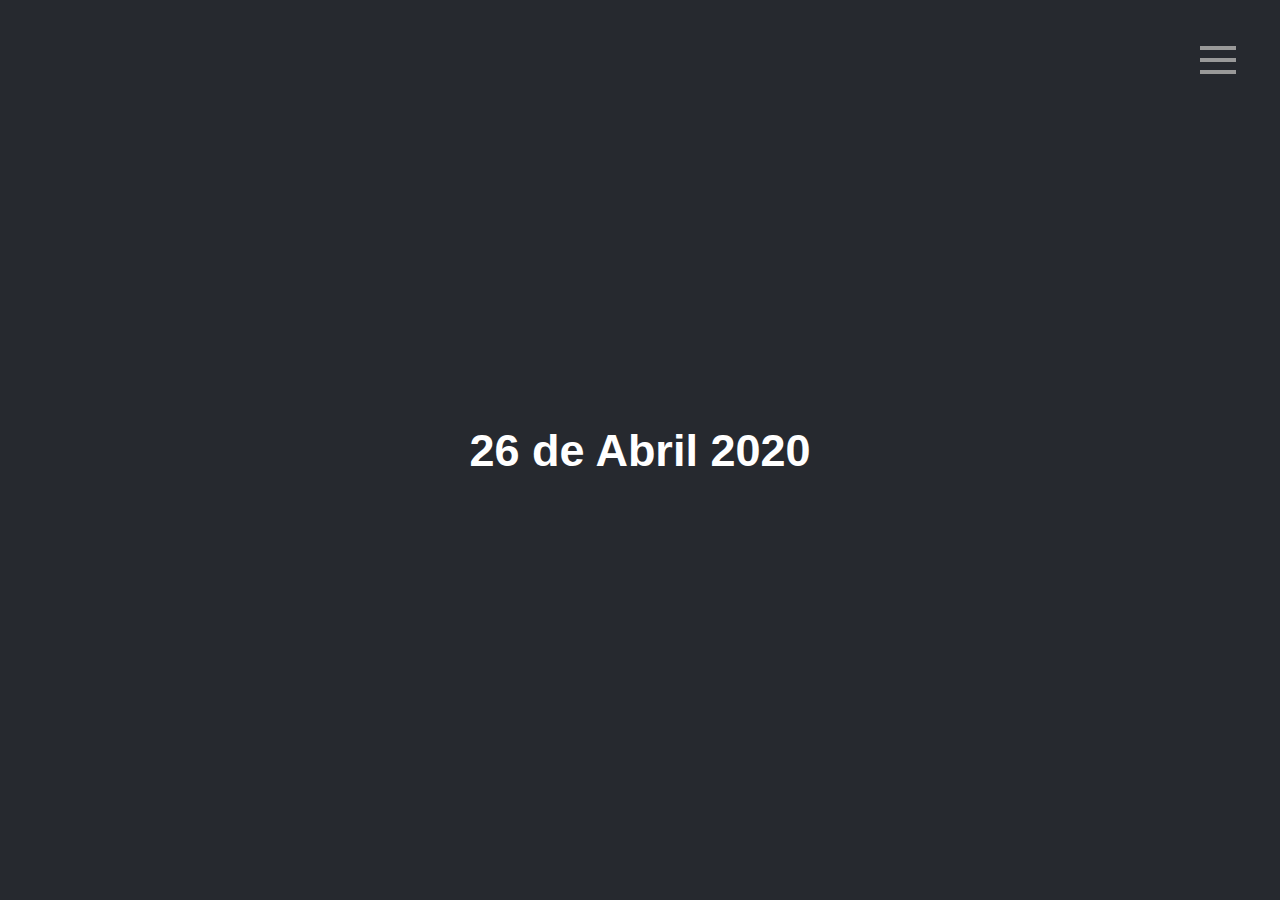
<file: menuburguer/index.html>
<!DOCTYPE html>
<html lang="en">
<head>
	<meta charset="UTF-8">
	<title>Menu Hamburguesa</title>
	<link rel="stylesheet" href="css/style.css">
	<meta content="width=device-width, initial-scale=1" name="viewport" />
</head>
<body>
	<a href="" class="nav-trigger">
		Menu <span></span>
	</a>
	
	<main>
		<section class="intro">
			<h1>26 de Abril 2020</h1>
		</section>
	</main>

	<nav class="nav-container" id="navigation">
		<header>
			<h2>navigation</h2>
		</header>
		<ul class="nav">
			<li><a href="#">About</a></li>
			<li><a href="#">Service</a></li>
			<li><a href="#">Portafolio</a></li>
			<li><a href="#">Clientes</a></li>
			<li><a href="#">Contact</a></li>
		</ul>
	</nav>	
	<div class="overlay"></div>
</body>
<script type="text/javascript" src="js/script.js"></script>
</html>
</file>
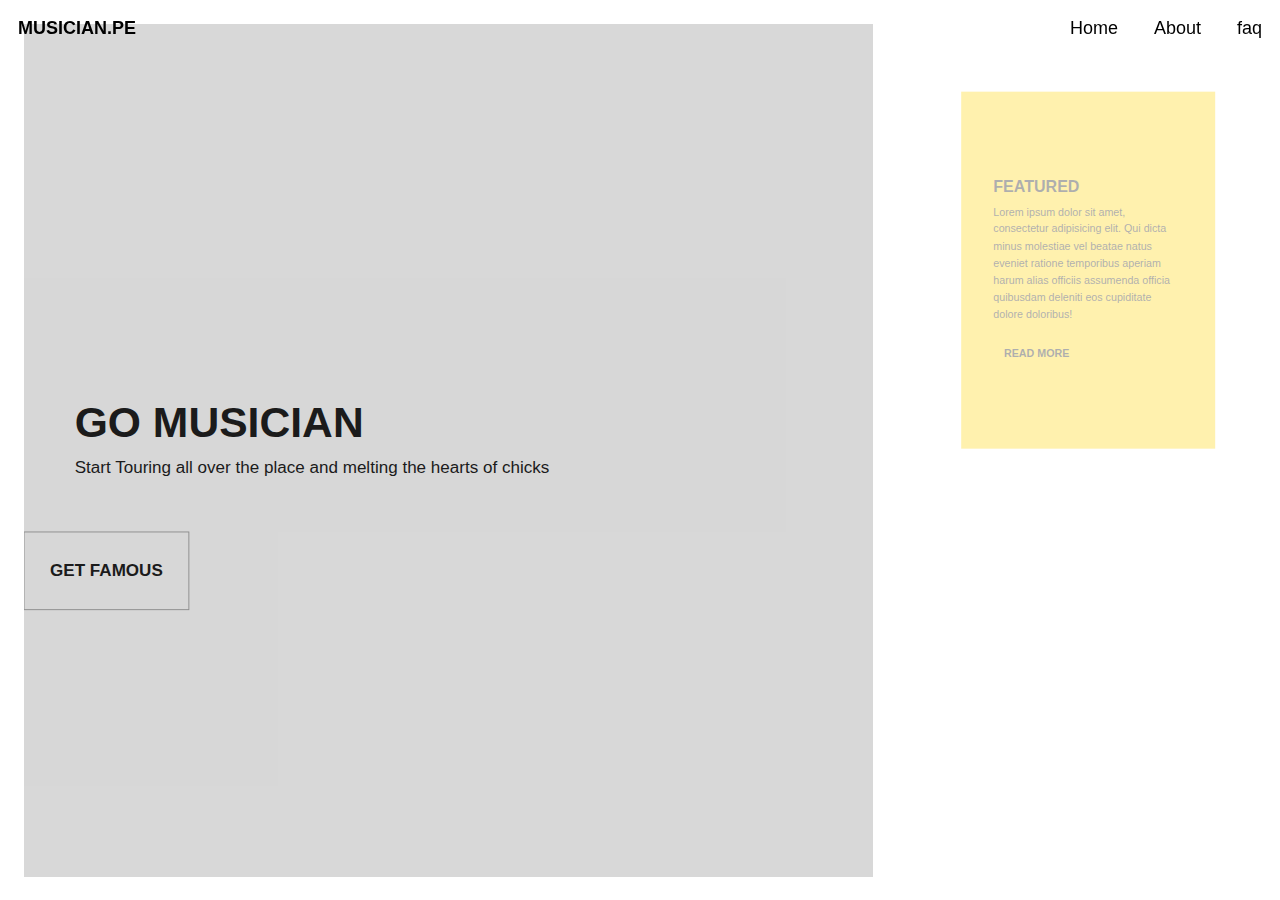
<file: prueba/index.html>
<!DOCTYPE html>
<html lang="en">
<head>
	<meta charset="UTF-8">
	<title>Prueba Media Queries</title>
	<meta content="width=device-width, initial-scale=1" name="viewport" />
	<link rel="stylesheet" href="css/style.css">
</head>
<body>
	<header>
		<a href="" class="logo">Musician.pe</a>
		<nav>
			<ul>
				<li><a href=""></a>Home</li>
				<li><a href=""></a>About</li>
				<li><a href=""></a>faq</li>
			</ul>
		</nav>
	</header>
	<div class="container">
		<section class="hero">
			<div class="inner">	
				<div class="clipper">
					<h1>Go Musician</h1>
				</div>
				<div class="anim-panel">
					<p>Start Touring all over the place and melting the hearts of chicks</p>
					<a href="" class="read-btn primary">Get Famous</a>
				</div>
			</div>	
		</section>
		<section class="sidebar">
			<div class="inner">
				<div class="clipper">
					<h2>Featured</h2>
				</div>

				<div class="anim-panel">
					<p>Lorem ipsum dolor sit amet, consectetur adipisicing elit. Qui dicta minus molestiae vel beatae natus eveniet ratione temporibus aperiam harum alias officiis assumenda officia quibusdam deleniti eos cupiditate dolore doloribus!</p>
					<a href="" class="read-btn">Read More</a>
				</div>
			</div>
		</section>	
		<section class="subscribe">
			<div class="inner">
				<div class="clipper">
					<h2>Subscribe</h2>
				</div>

				<div class="anim-panel">
					<p> Get the latest update about this website and stuff</p>
					<input type="text" name="mail" placeholder="Email Address">
					<button class="cta">Subscribe Now</button>
				</div>
			</div>
		</section>
	</div>
	
	<script src="https://cdnjs.cloudflare.com/ajax/libs/gsap/3.2.6/gsap.min.js"></script>


<script type="text/javascript" src="js/script.js"></script>
</html>
</file>
<file: menuburguer/css/style.css>
*, *::after, *::before {
  box-sizing: border-box;
}

body {
  font-family: sans-serif;
  line-height: 1;
  margin: 0;
  width: 100%;
  height: 100%;
  background: #1C1D21;
}

main {
  position: relative;
  z-index: 1;
  height: 100vh;
  overflow: hidden;
  box-shadow: 0 0 50px #000;
  transition: transform 0.5s;
}
main .intro {
  height: 100vh;
  width: 100%;
  display: table;
  background: #26292f;
  background-size: cover;
}
main .intro h1 {
  display: table-cell;
  vertical-align: middle;
  text-align: center;
  font-size: 45px;
  color: white;
}

.nav-open main {
  transform: scale(0.8);
}
.nav-open .nav-trigger span {
  background: transparent;
}
.nav-open .nav-trigger span::before, .nav-open .nav-trigger span::after {
  background: #1F2B3D;
}
.nav-open .nav-trigger span::before {
  transform: rotate(-45deg);
}
.nav-open .nav-trigger span::after {
  transform: rotate(45deg);
}
.nav-open .nav-trigger:hover span::before, .nav-open .nav-trigger:hover span::after {
  background: #1F2B3D;
}
.nav-open .nav-container {
  transform: translateX(0);
}
.nav-open .overlay {
  opacity: 0.6;
  visibility: visible;
}
.nav-open .nav a {
  animation: slide-in 0.4s 0.2s backwards;
}
.nav-open .nav li:nth-of-type(2) a {
  animation-delay: 0.3s;
}
.nav-open .nav li:nth-of-type(3) a {
  animation-delay: 0.4s;
}
.nav-open .nav li:nth-of-type(4) a {
  animation-delay: 0.5s;
}
.nav-open .nav li:nth-of-type(5) a {
  animation-delay: 0.6s;
}

@keyframes slide-in {
  0% {
    opacity: 0;
    transform: translateX(80px);
  }
  100% {
    opacity: 1;
    transform: translateX(0);
  }
}
.overlay {
  position: fixed;
  z-index: 2;
  top: 0;
  left: 0;
  width: 100%;
  height: 100%;
  background: #1C1D21;
  opacity: 0;
  visibility: hidden;
  transition: opacity 0.5s, visibility 0.5s;
}

.nav-container {
  position: fixed;
  z-index: 3;
  top: 0;
  right: 0;
  height: 100%;
  width: 90%;
  max-width: 460px;
  padding: 2em 3.5em;
  background: #F3F3F3;
  overflow: auto;
  transform: translateZ(0);
  transform: translateX(100%);
  transition: transform 0.5s;
}
.nav-container h2 {
  font-size: 15px;
  font-weight: bold;
  text-transform: uppercase;
  color: #AAAAAA;
  margin: 1.5em 0;
}
.nav-container .nav {
  list-style: none;
  padding: 0;
}
.nav-container .nav a {
  display: block;
  padding: 0.4em 0;
  font-size: 40px;
  font-weight: bold;
  font-family: serif;
  text-decoration: none;
  color: #1F2B3D;
  transform: translateZ(0);
}

.nav-trigger {
  position: fixed;
  z-index: 4;
  top: 40px;
  right: 40px;
  height: 40px;
  width: 44px;
  overflow: hidden;
  color: transparent;
}
.nav-trigger span, .nav-trigger span::before, .nav-trigger span::after {
  position: absolute;
  height: 4px;
  width: 36px;
  background: #999999;
}
.nav-trigger span {
  top: 50%;
  left: 50%;
  transform: translate(-50%, -50%);
  transition: background 0.3s;
}
.nav-trigger span::after, .nav-trigger span::before {
  content: "";
  top: 0;
  left: 0;
  transition: background 0.3s, transform 0.3s;
}
.nav-trigger span::before {
  transform: translateY(-12px);
}
.nav-trigger span::after {
  transform: translateY(12px);
}

.nav-trigger:hover span, .nav-trigger:hover span::before, .nav-trigger:hover span::after {
  background: white;
}

/*# sourceMappingURL=style.css.map */
</file>
<file: prueba/css/style.css>
* {
  margin: 0;
  padding: 0;
  box-sizing: inherit;
}

html {
  box-sizing: border-box;
}

body {
  height: 100%;
  font-family: helvetica;
}

header {
  position: absolute;
  padding: 1em;
  z-index: 20;
  display: flex;
  justify-content: space-between;
  width: 100%;
  background: white;
}
header a {
  text-decoration: none;
  color: black;
}
header a.logo {
  font-weight: bold;
  text-transform: uppercase;
}
header nav ul {
  list-style: none;
  display: flex;
  justify-content: space-around;
  width: 100%;
  margin: 0;
  padding: 0;
}
header nav ul li a {
  padding: 1em;
}

.container {
  display: grid;
  grid-template-columns: auto;
}
.container section {
  padding: 3em;
  line-height: 1.5em;
}
.container section h1, .container section h2, .container section .read-btn {
  text-transform: uppercase;
  margin: 0;
}
.container section h2 {
  font-size: 1.5em;
}
.container section .read-btn {
  text-decoration: none;
  color: black;
  font-weight: bold;
  padding-left: 1em;
}
.container section .primary {
  padding: 1.5em;
  border: 1px solid gray;
  display: inline-block;
  margin-top: 3em;
  margin-left: -3em;
}
.container section.hero {
  padding-top: 10em;
  background: lightgrey;
}
.container section.hero p {
  margin-top: 1.2em;
  width: 70%;
}
.container section.hero h1 {
  font-size: 2.5em;
}
.container section.sidebar, .container section.subscribe {
  font-size: 0.9rem;
  line-height: 1.6em;
}
.container section.sidebar {
  background: #FED200;
}
.container section.sidebar p {
  margin-top: 0.8em;
}
.container section.sidebar .read-btn {
  margin-top: 2em;
  display: block;
}
.container section.subscribe p {
  margin: 0.8em 0 1em 0;
}
.container section.subscribe input {
  width: 100%;
  padding: 1em;
}
.container section.subscribe button {
  margin-top: 1em;
  width: 100%;
  background: black;
  padding: 1em;
  color: white;
  border: none;
}

@media only screen and (min-width: 768px) {
  html {
    font-size: 18px;
  }
}
@media only screen and (min-width: 1020px) {
  header {
    background: none;
  }

  .container {
    grid-template-columns: 70% auto;
    grid-template-rows: 60% auto;
    grid-template-areas: "hero featured" "hero subscribe";
    height: 100vh;
  }

  section.hero {
    grid-area: hero;
  }

  section {
    display: grid;
    grid-template-rows: auto;
    align-items: center;
  }
}

/*# sourceMappingURL=style.css.map */
</file>
